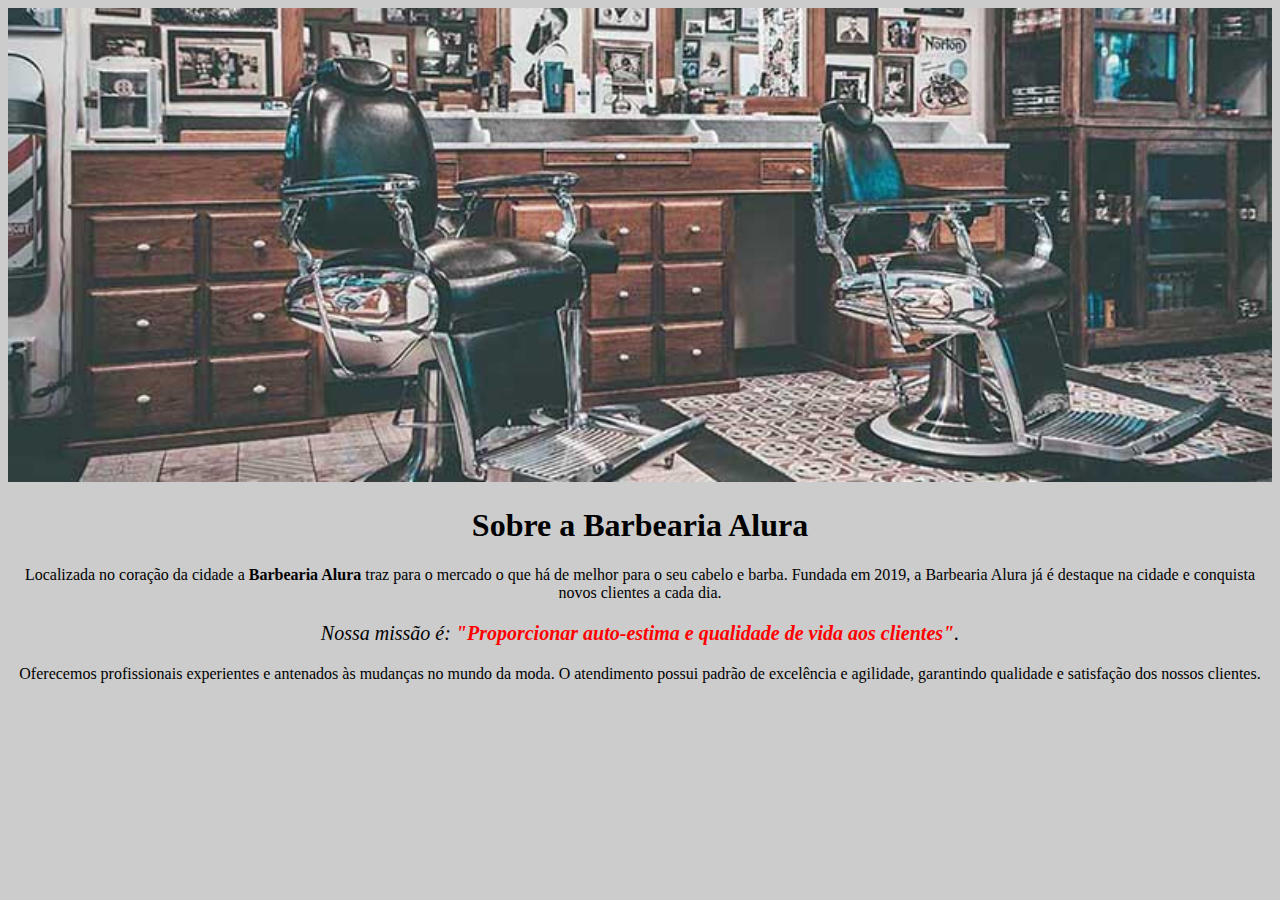
<file: index.html>
<!DOCTYPE html>
<html lang="pt-br">
	<head>
		<meta charset="UTF-8">
		<title>Barbearia Alura</title>
		<link rel="stylesheet" href="style.css">

		<style>
			
		</style>
	</head>

	<body>
		<img id="banner" src="banner.jpg">

		<h1 style="text-align: center">Sobre a Barbearia Alura</h1>
 
		<p>Localizada no coração da cidade a <strong>Barbearia Alura</strong> traz para o mercado o que há de melhor para o seu cabelo e barba. Fundada em 2019, a Barbearia Alura já é destaque na cidade e conquista novos clientes a cada dia.</p>

		<p id="missao"><em>Nossa missão é: <strong>"Proporcionar auto-estima e qualidade de vida aos clientes"</strong>.</em></p>

		<p>Oferecemos profissionais experientes e antenados às mudanças no mundo da moda. O atendimento possui padrão de excelência e agilidade, garantindo qualidade e satisfação dos nossos clientes.</p>
	</body>
</html>
</file>
<file: style.css>
body{
        background-color: #cccccc
    }
    h1 {
        text-align: center
    }
    p {
        text-align: center
    }
    #missao {
        font-size: 20px
    }
    #banner {
        width: 100%;
    }
    
    em strong {
        color: red
    }
</file>
